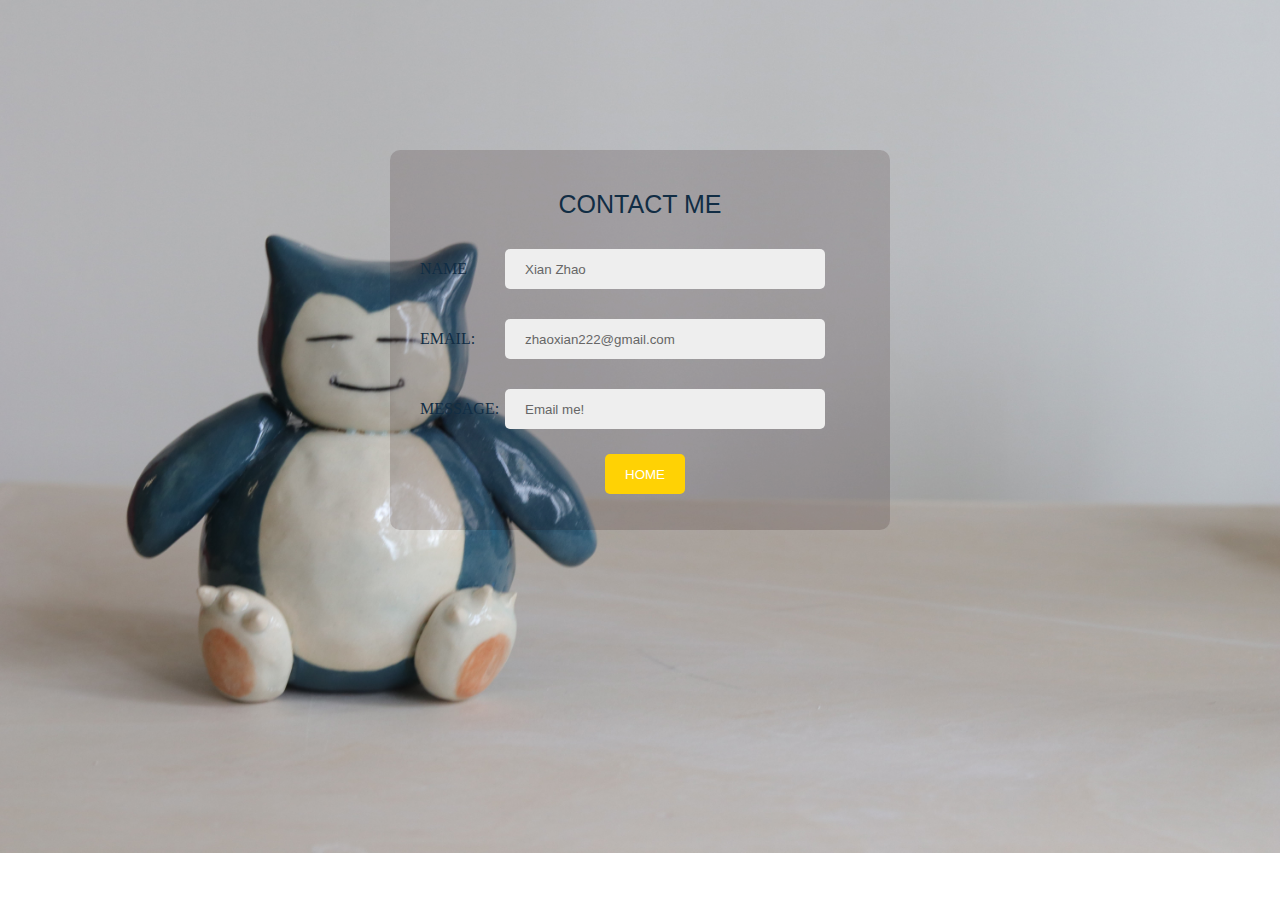
<file: contact.html>
<!DOCTYPEhtml>
<html>
<head>
    

    <link rel="stylesheet" href="../cstyle.css">
    
</head>



<body>

    <img class="back" src="./img/po.jpg" alt="">
    <div class="contact">
        <span class="form_title">CONTACT ME</span>
         <div class="form_input">
            <span>NAME</span>
            <input class="inputs" type="text" value="Xian Zhao">
        </div>
        <div class="form_input">
            <span>EMAIL:</span>
            <input class="inputs" type="text" value="zhaoxian222@gmail.com">
        </div>
        <div class="form_input">
            <span>MESSAGE:</span>
            <input class="inputs" type="text" value="Email me!">
        </div>
           
        <div class="return">
                
            <a href="./index.html" class="back">
                <button class="home">HOME</button></a>
        </div>
    </div>
</body>
</file>
<file: cstyle.css>
* {
    margin: 0;
    padding: 0
}


.back {
    width: 100%;
}

.contact {
    position: absolute;
    z-index: 9;
    left: 0;
    top: 0;
    right: 0;
    bottom: 0;
    margin: auto;
    margin-top: 150px;
    width: 500px;
    height: 380px;
    background:rgba(26, 2, 2, 0.151);
    border-radius: 10px;
    color:rgb(17, 45, 68);
    display: flex;
    flex-direction: column;
}

.form_title {
    text-align: center;
    margin-top: 40px;
    font-size: 25px;
    font-family: Impact, Haettenschweiler, 'Arial Narrow Bold', sans-serif;
}

.form_input {
    padding: 0 30px;
    box-sizing: border-box;
    display:flex;
    margin-top: 30px;
}

.inputs {
    height: 40px;
    width: 300px;
    border-radius: 5px;
    border: none;
    background-color: #eee;
    color: #666;
    padding-left: 20px;
}

.form_input span {
    width: 85px;
    align-self: center;
}

.return {
    align-self: center;
}

.return {
    margin-left: 10px;
}

.home {
    border: none;
    width: 80px;
    height: 40px;
    color: #fff;
    border-radius: 5px;
    margin-top: 25px;
    background: #FFD204;
}
</file>
